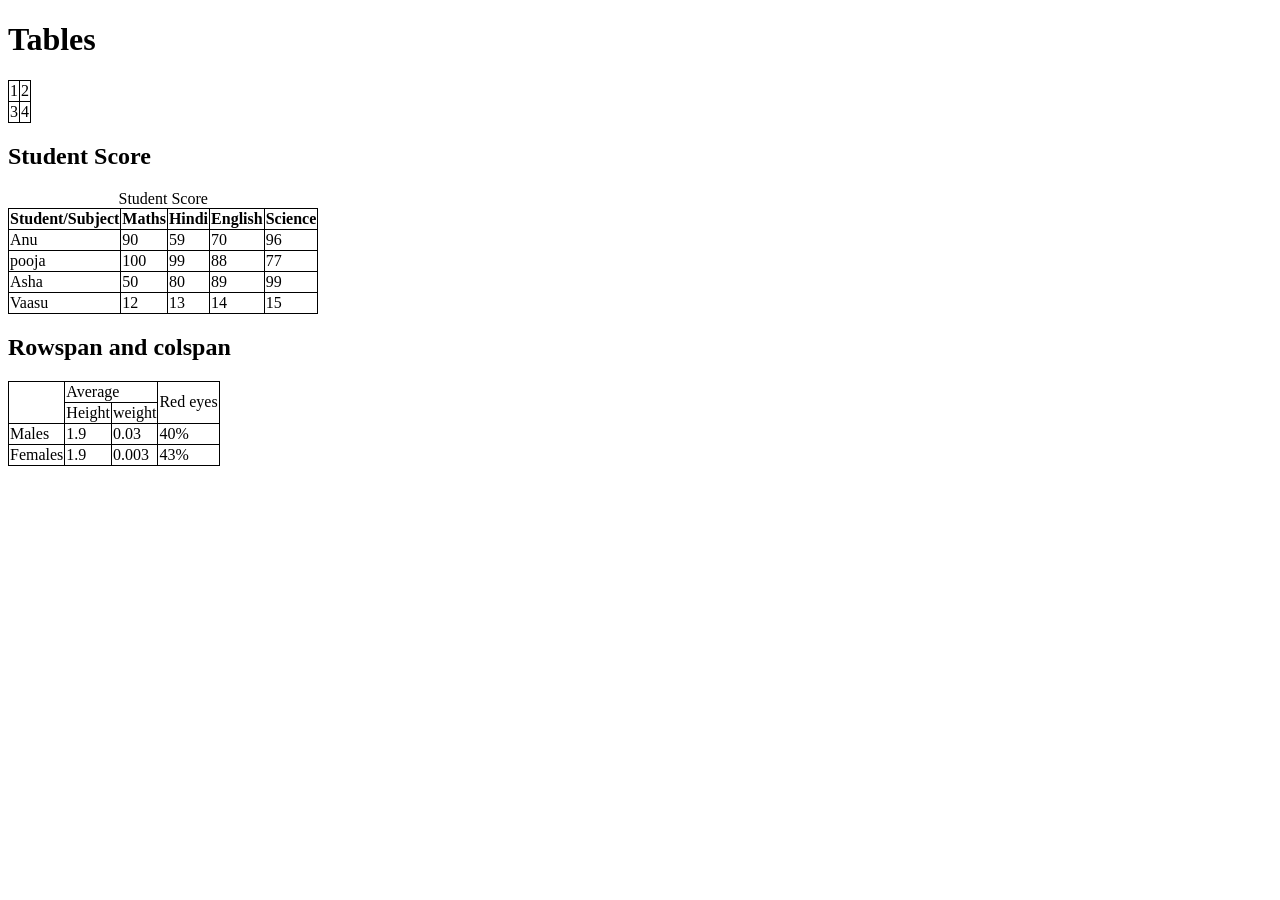
<file: html/lecture5.html/List.htmal/Table.html/index.html>
<!DOCTYPE html>
<html lang="en">
<head>
    <meta charset="UTF-8">
    <meta name="viewport" content="width=device-width, initial-scale=1.0">
    <title>Tables</title>
    <style>
        table,tr,td,th{
            border: 1px solid black;
            border-collapse: collapse;
        }
    </style>
</head>
<body>
    <div>
       <h1>Tables</h1>
       <table>
         <tr>
        <td>1</td>
        <td>2</td>
       </tr>
       <tr>
        <td>3</td>
        <td>4</td>
       </tr>

       </table>

       <h2>Student Score</h2>
       <table>
        <thead>
             <tr>
            <th>Student/Subject</th>
            <th>Maths</th>
            <th>Hindi</th>
            <th>English</th>
            <th>Science</th>
        </tr>

        </thead>
        <tbody>
            <tr>
            <td>Anu</td>
            <td>90</td>
            <td>59</td>
            <td>70</td>
            <td>96</td>
        </tr>
        <tr>
            <td>pooja</td>
            <td>100</td>
            <td>99</td>
            <td>88</td>
            <td>77</td>
        </tr>
        <tr>
            <td>Asha</td>
            <td>50</td>
            <td>80</td>
            <td>89</td>
            <td>99</td>
        </tr>
        <tr>
            <td>Vaasu</td>
            <td>12</td>
            <td>13</td>
            <td>14</td>
            <td>15</td>
        </tr>

        </tbody>
         <caption>Student Score</caption>
      
       
        

       </table>

       <h2>Rowspan and colspan</h2>
       <table>
        <tr>
            <td rowspan="2"></td>
            <td colspan="2">Average</td>
            <td rowspan="2">Red eyes</td>
        </tr>
        <tr>
            
            <td>Height</td>
            <td>weight</td>
            
        </tr>
        <tr>
            <td>Males</td>
            <td>1.9</td>
            <td>0.03</td>
            <td>40%</td>
        </tr>
    <tr>
        <td>Females</td>
        <td>1.9</td>
        <td>0.003</td>
        <td>43%</td>
    </tr>
       </table>
      
    </div>
    
</body>
</html>
</file>
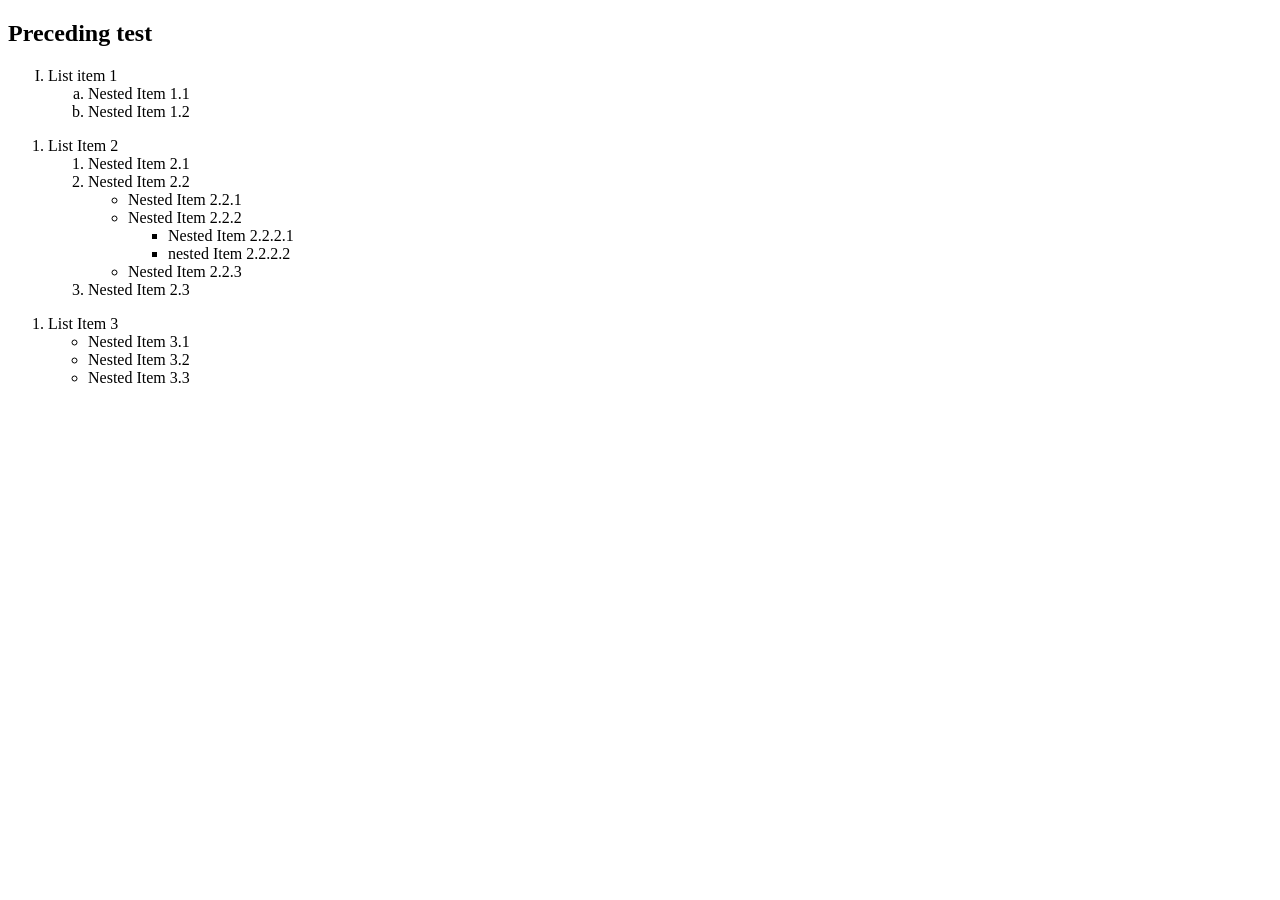
<file: html/lecture5.html/List.htmal/homework.html>
<!DOCTYPE html>
<html lang="en">
<head>
    <meta charset="UTF-8">
    <meta name="viewport" content="width=device-width, initial-scale=1.0">
    <title>Document</title>
</head>
<body>
    <div>
        <h2>Preceding test</h2>
        <ol type="I">
            <li>List item 1</li>
            <ol type="a">
                <li>Nested Item 1.1</li>
                <li>Nested Item 1.2</li>
            </ol>
        </ol>
        <ol type="II">
            <li>List Item 2</li>
            <ol type="1">
                <li>Nested Item 2.1</li>
                <li>Nested Item 2.2</li>
                <ul type="circle">
                    <li>Nested Item 2.2.1</li>
                    <li>Nested Item 2.2.2</li>
                    <ul type ="square">
                        <li>Nested Item 2.2.2.1</li>
                        <li>nested Item 2.2.2.2</li>
                    </ul>
                    <li>Nested Item 2.2.3</li>
                    
                </ul>
                <li>Nested Item 2.3</li>
            </ol>

        </ol>
        <ol type="III">
            <li>List Item 3</li>
            <ul type="solid circle">
                <li>Nested Item 3.1</li>
                <li>Nested Item 3.2</li>
                <li>Nested Item 3.3</li>
            </ul>
        </ol>

    </div>
    
</body>
</html>
</file>
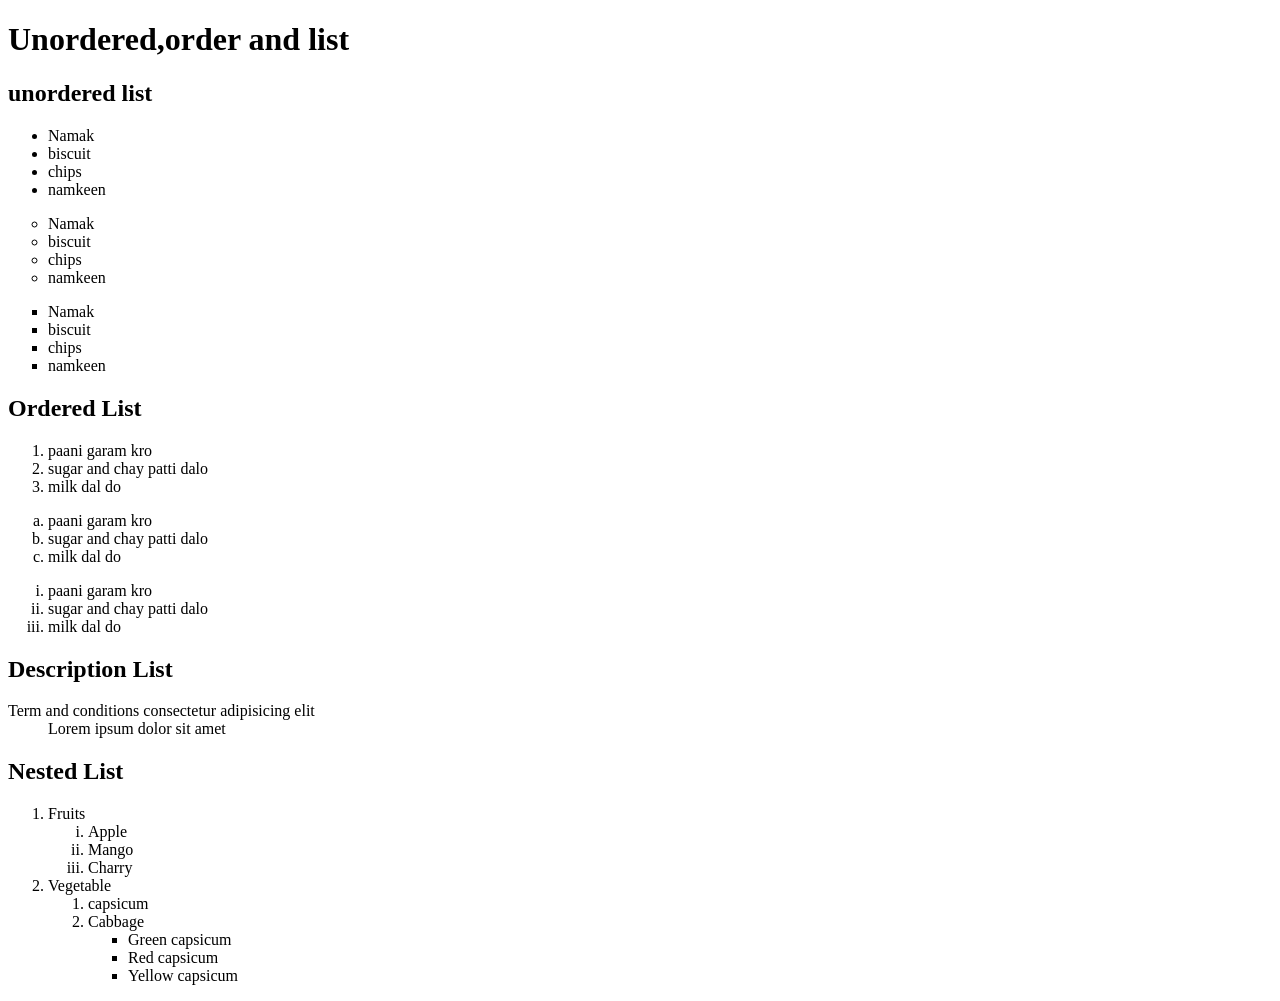
<file: html/lecture5.html/List.htmal/List.html>
<!DOCTYPE html>
<html lang="en">
<head>
    <meta charset="UTF-8">
    <meta name="viewport" content="width=device-width, initial-scale=1.0">
    <title>Document</title>
</head>
<body>
    <div>
        <h1>Unordered,order and list</h1>
        <div>
            <h2>unordered list</h2>
             <ul>
            <li>Namak</li>
            <li>biscuit</li>
            <li>chips</li>
            <li>namkeen</li>
        </ul>
        <ul type="circle">
            <li>Namak</li>
            <li>biscuit</li>
            <li>chips</li>
            <li>namkeen</li>
        </ul>
         <ul type="square">
            <li>Namak</li>
            <li>biscuit</li>
            <li>chips</li>
            <li>namkeen</li>
        </ul>
        </div>
        
    </div>

    <div>
        <h2>Ordered List</h2>
        <ol>
            <li>paani garam kro</li>
            <li>sugar and chay patti dalo</li>
            <li>milk dal do</li>
        </ol>

         <ol type="a" start="1">
            <li>paani garam kro</li>
            <li>sugar and chay patti dalo</li>
            <li>milk dal do</li>
        </ol>
         <ol type="i">
            <li>paani garam kro</li>
            <li>sugar and chay patti dalo</li>
            <li>milk dal do</li>
        </ol>
    </div>
    
    <div>
        <h2>Description List</h2>
        <dl>
            <dt>
                Term and conditions consectetur adipisicing elit
                <dd>
                    Lorem ipsum dolor sit amet 
                </dd>
            </dt>

        </dl>
    </div>

    <div>
        <h2>Nested List</h2>
        <ol>
            <li>Fruits</li>
            <ol type="i">
                <li>Apple</li>
                <li>Mango</li>
                <li>Charry</li>
            </ol>
            <li>Vegetable</li>
            <ol>
                <li>capsicum</li>
                <li>Cabbage</li>
                <ul>
                    <li>Green capsicum</li>
                    <li>Red capsicum</li>
                    <li>Yellow capsicum</li>
                </ul>
            </ol>
        </ol>
    
           

    </div>

</body>
</html>
</file>
